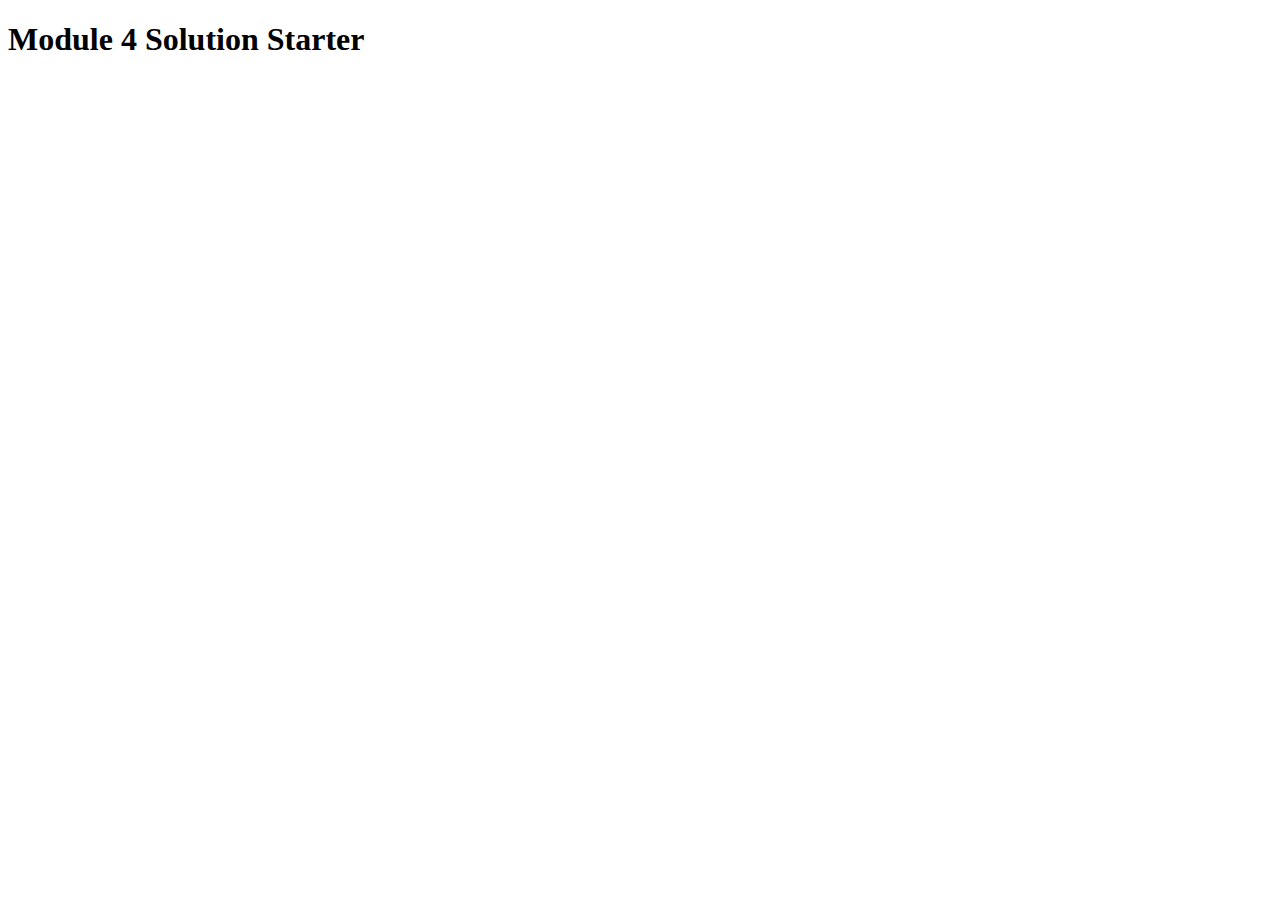
<file: site/index.html>
<!DOCTYPE html>
<html>
<head>
  <meta charset="utf-8">
  <title>Module 4 Solution Starter</title>
  <script src="SpeakHello.js"></script>
  <script src="SpeakGoodBye.js"></script>
  <script src="script.js"></script>
</head>
<body>
  <h1>Module 4 Solution Starter</h1>
</body>
</html>
</file>
